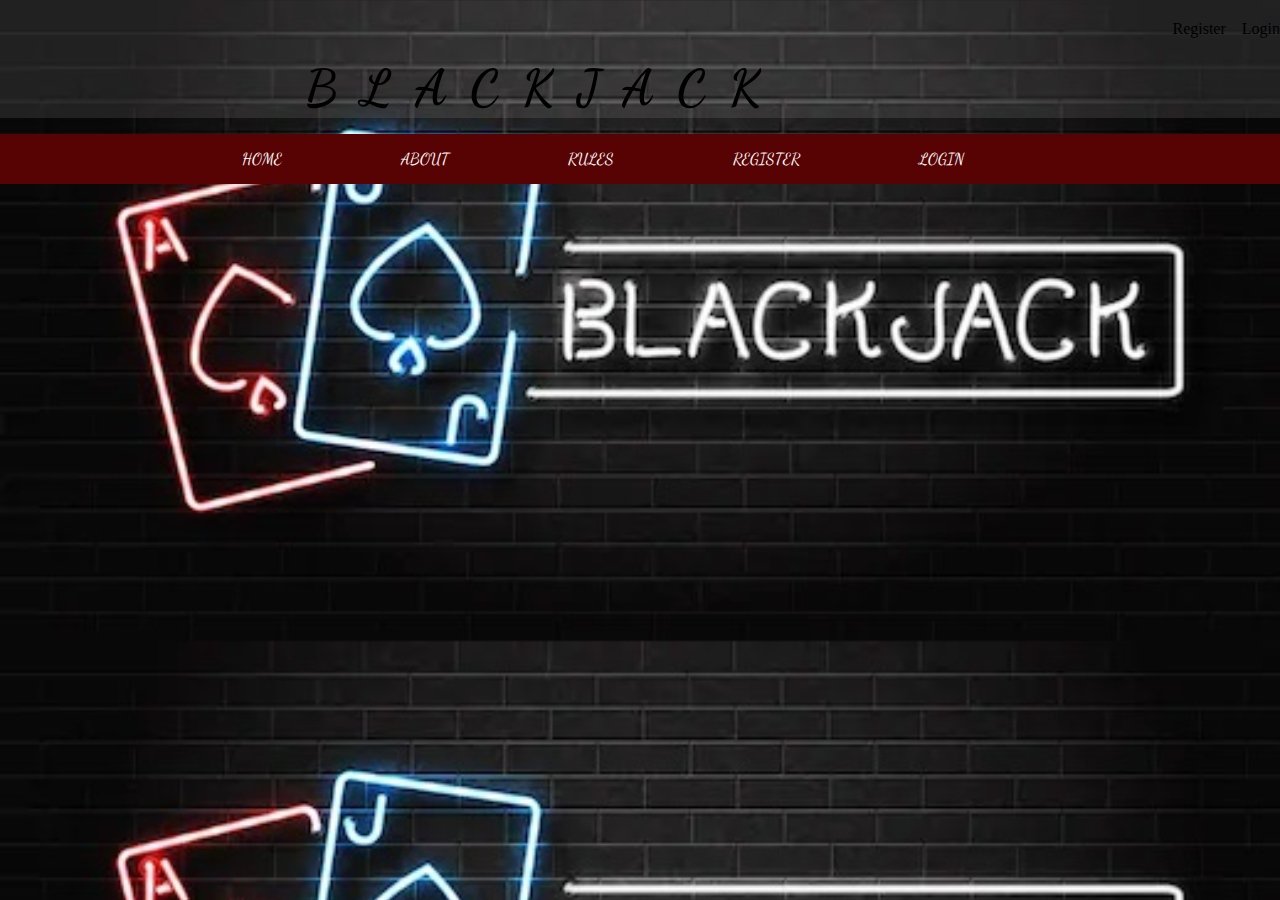
<file: blackjack.html>
<html>
<head>
    <title>Black jAck</title>
   <!--  <link href="https://fonts.googleapis.com/css?family=Bangers&display=swap" rel="stylesheet"> -->

  <link href="https://fonts.googleapis.com/css?family=Dancing+Script&display=swap" rel="stylesheet">

   <link href="https://fonts.googleapis.com/css?family=Cedarville+Cursive&display=swap" rel="stylesheet">

    <link rel="stylesheet" href="blkjk.css">
</head>
    <body>
        <header>
           
        <div class="logo">   <!--logo for the page in left top -->
              <!--image banner type stuuf -->
        </div>  
        <div align="Right"> Register &nbsp&nbsp Login </div>
        
         <div class="fonts"> <!--contain logo characters -->
            <span>B</span>
            <span>L</span>
            <span>A</span>
            <span>C</span>
            <span>K</span>
            <span>J</span>
            <span>A</span>
            <span>C</span>
            <span>K</span>
        </div>
        
    </header> 
    
    <nav>  <!--contain navigation keys -->
            <ul>  <!--navigation elements -->
                <li>HOME</li>
                <li>ABOUT</li>
                <li>RULES</li>
                <li>REGISTER</li>
                <li>LOGIN</li>
                
            </ul>
    </nav>
    <div class="gamebody"> <!--will contain gamepart -->
       
        
        
            
    </div>  
    
    
    
 
    </body>
    
</html>
</file>
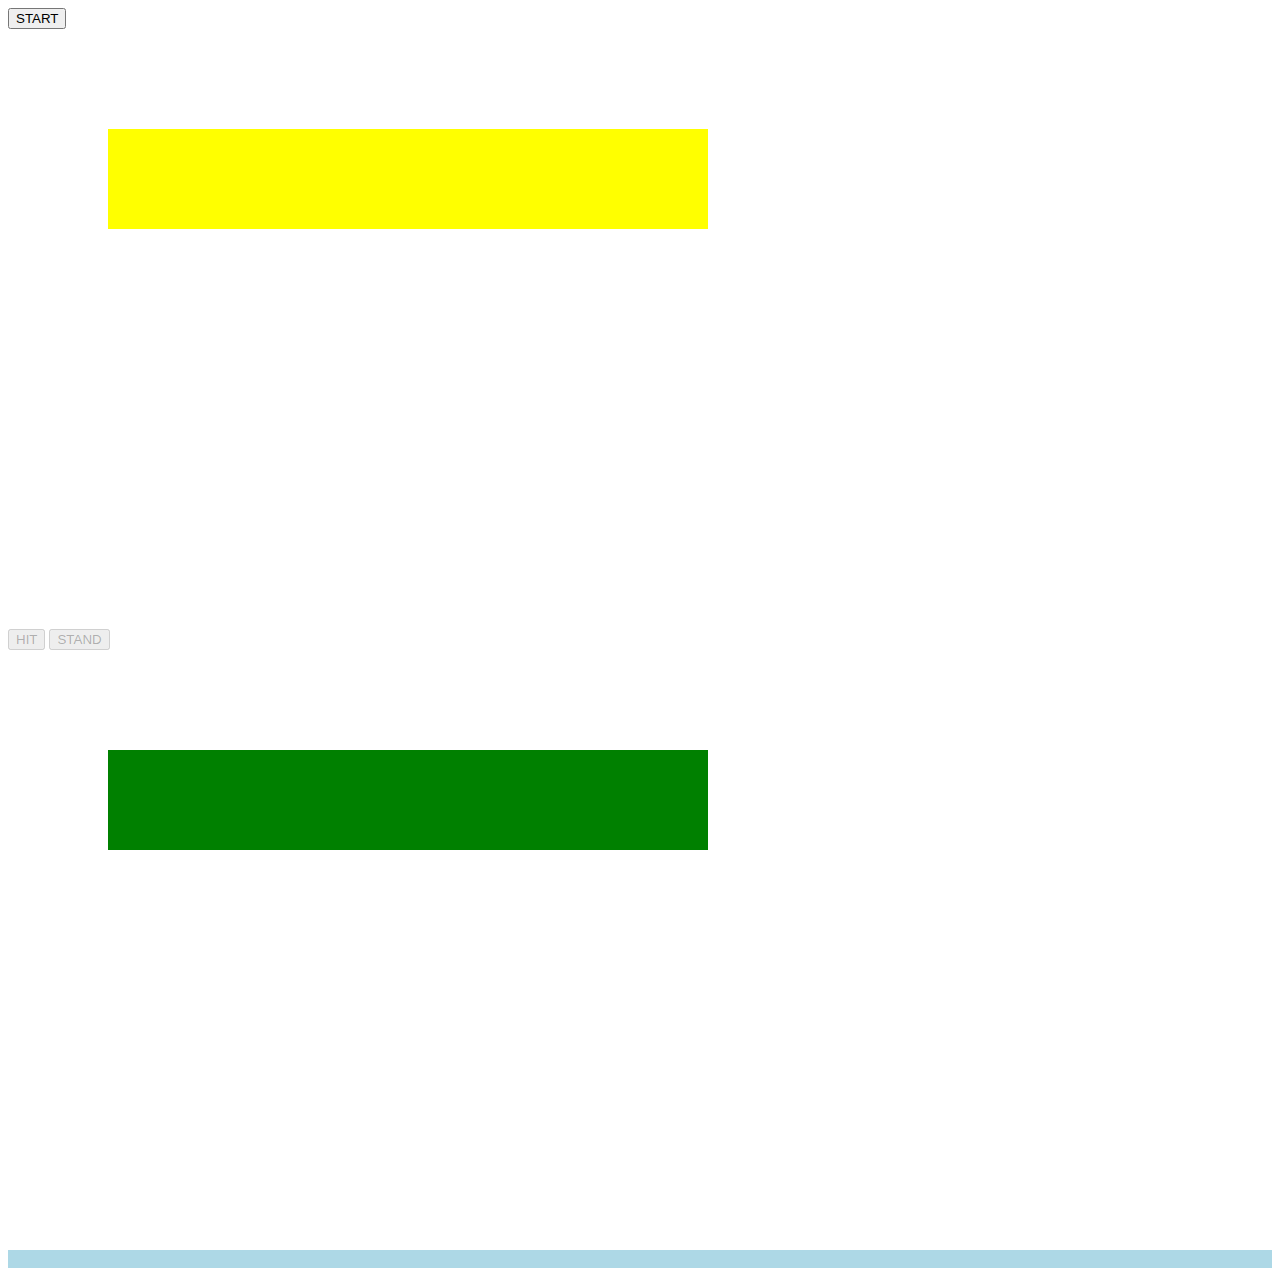
<file: homepage.html>
<HTML>
<STYLE>
    #dealerSide1 {
        background-color: yellow;
        position: relative;
        height: 100px;
        width: 100px;
        top: 100px;
        left: 100px;
    }

    #dealerSide2 {
        background-color: yellow;
        position: relative;
        height: 100px;
        width: 100px;
        left: 200px;
    }

    #dealerSide3 {
        background-color: yellow;
        position: relative;
        height: 100px;
        width: 100px;
        left: 300px;
        top: -100px;
    }

    #dealerSide4 {
        background-color: yellow;
        position: relative;
        height: 100px;
        width: 100px;
        left: 400px;
        top: -200px;
    }

    #dealerSide5 {
        background-color: yellow;
        position: relative;
        height: 100px;
        width: 100px;
        left: 500px;
        top: -300px;
    }

    #dealerSide6 {
        background-color: yellow;
        position: relative;
        height: 100px;
        width: 100px;
        left: 600px;
        top: -400px;
    }

    #playerSide1 {
        background-color: green;
        position: relative;
        height: 100px;
        width: 100px;
        top: 100px;
        left: 100px;
    }

    #playerSide2 {
        background-color: green;
        position: relative;
        height: 100px;
        width: 100px;
        left: 200px;
    }

    #playerSide3 {
        background-color: green;
        position: relative;
        height: 100px;
        width: 100px;
        left: 300px;
        top: -100px;
    }

    #playerSide4 {
        background-color: green;
        position: relative;
        height: 100px;
        width: 100px;
        left: 400px;
        top: -200px;
    }

    #playerSide5 {
        background-color: green;
        position: relative;
        height: 100px;
        width: 100px;
        left: 500px;
        top: -300px;
    }

    #playerSide6 {
        background-color: green;
        position: relative;
        height: 100px;
        width: 100px;
        left: 600px;
        top: -400px;
    }

    #victory {
        background-color: lightblue;
        position: relative;
    }

    img {
        max-width: 100%;
        max-height: 100%;
    }
</STYLE>

<BODY>
    <script src="deck.js"></script>
    <FORM>
        <input type="button" onclick="this.style.visibility='hidden'; startGame()" id="game" value="START">
        <div>
            <div>
                <div id=dealerSide1> </div>
                <div id=dealerSide2> </div>
                <div id=dealerSide3> </div>
                <div id=dealerSide4> </div>
                <div id=dealerSide5> </div>
                <div id=dealerSide6> </div>
            </div>
            <div id="gameButtons">
                <input type="button" onclick="playerTurn()" id="hit" value="HIT" disabled>
                <input type="button" onclick="playerStand()" id="stand" value="STAND" disabled>
            </div>
            <div>
                <div id=playerSide1> </div>
                <div id=playerSide2> </div>
                <div id=playerSide3> </div>
                <div id=playerSide4> </div>
                <div id=playerSide5> </div>
                <div id=playerSide6> </div>

            </div>
            <div>
                <div id=victory>&nbsp</div>
            </div>
        </div>
    </FORM>
</BODY>

</HTML>
</file>
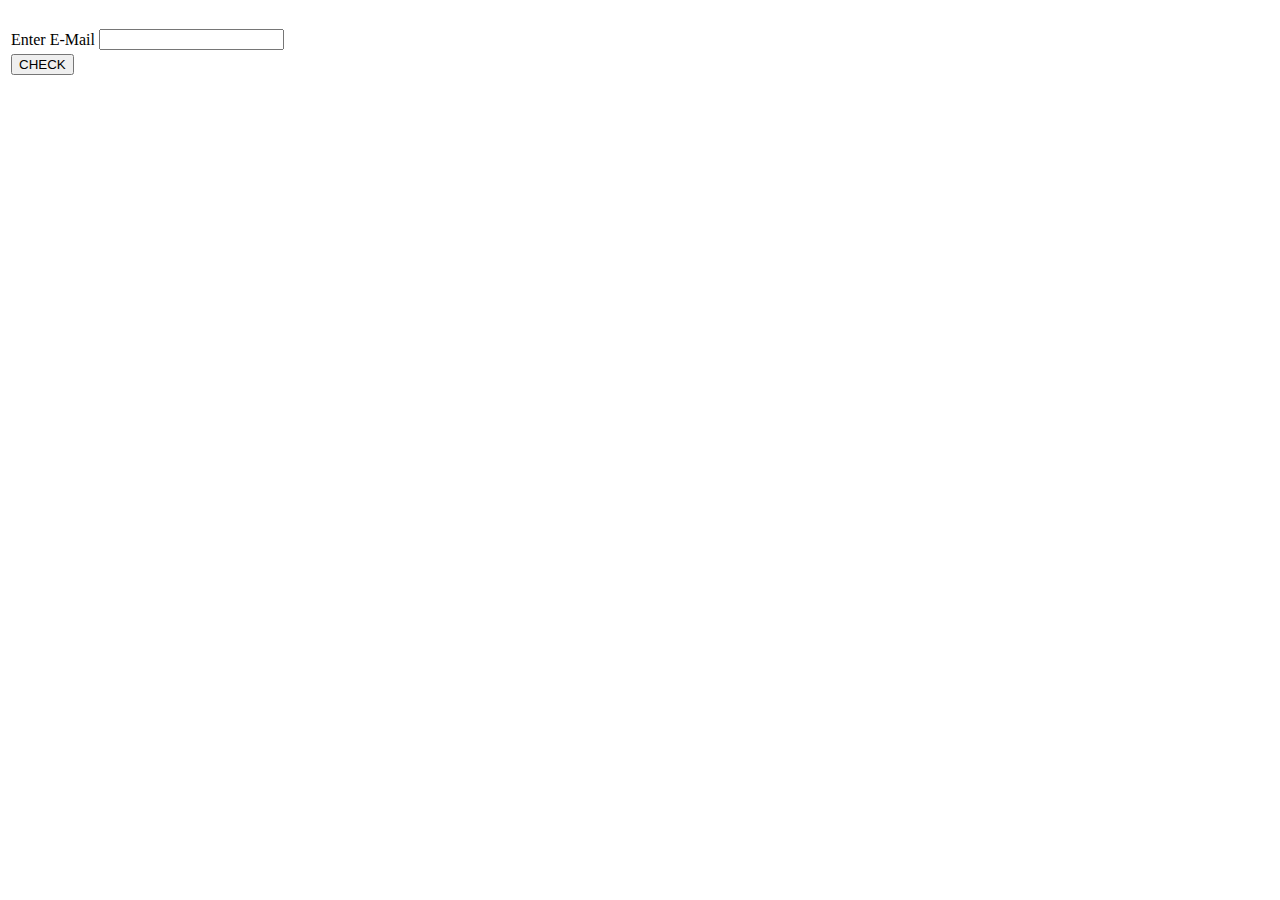
<file: Blackjack-DB/checkmail.html>
<!DOCTYPE html>
<html lang="en">
<head>
    <meta charset="UTF-8">
    <meta name="viewport" content="width=device-width, initial-scale=1.0">
    <title>Document</title>
</head>
<body>
    
        <form action="checkmail.php" method="POST">

            <table>

                <tr>
                    <td>Enter E-Mail</td>
                        <td><input type="text" name="email" value=""></td>
                </tr>
                <br>

                <tr>
                    <td>  <input type="submit" name="resetbtn" value="CHECK"></td>
                </tr>

            </table>


        </form>

</body>
</html>
</file>
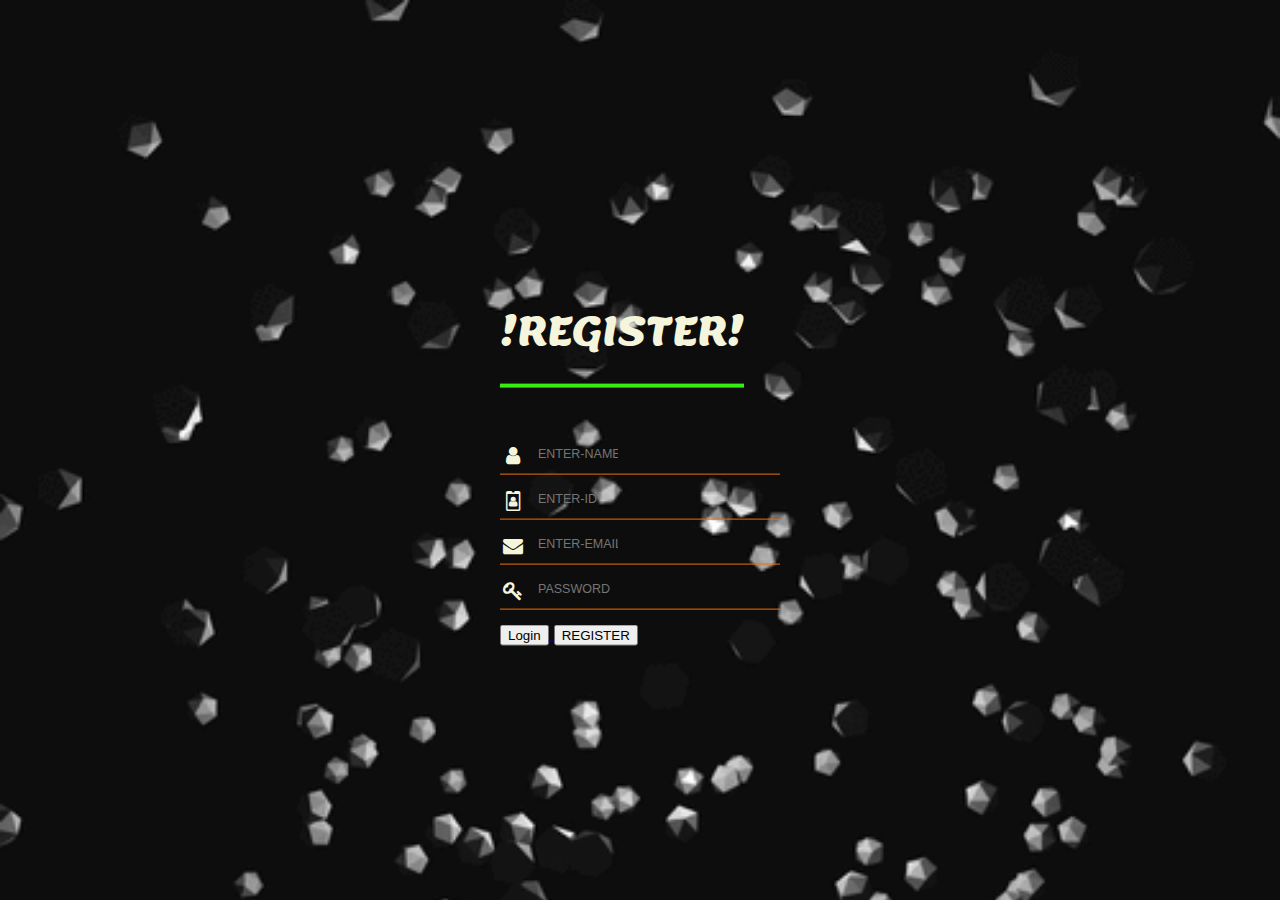
<file: Blackjack-DB/newglowing.html>
<!DOCTYPE html>
<html lang="en">
<head>
    <meta charset="UTF-8">
    <meta name="viewport" content="width=device-width, initial-scale=1.0">
    <meta http-equiv="X-UA-Compatible" content="ie=edge">
    <title>Document</title>
    <link rel="stylesheet" href="glowing.css">
    <link href="https://fonts.googleapis.com/css?family=Lemonada&display=swap" rel="stylesheet">
    <link href="https://fonts.googleapis.com/css?family=Montserrat+Subrayada&display=swap" rel="stylesheet">
</head>
<body>
  <form action="insert.php" method="post">
<div class="loginbox">
<h1> !REGISTER! </h1>
  <div class="userdetails">
    <i class="fa fa-user" aria-hidden="true"></i>
    <input type="text" name="uname" placeholder="ENTER-NAME" required="required">

  </div>
      <div class="userdetails">
        <i class="fa fa-id-badge" aria-hidden="true"></i>
      <input type="text" name="uid" placeholder="ENTER-ID" required = "required">
     </div>
        <div class="userdetails">
          <i class="fa fa-envelope" aria-hidden="true"></i>
        <input type="email" name="uemail" placeholder="ENTER-EMAIL" required ="required">
         </div>
          <div class="userdetails">
            <i class="fa fa-key" aria-hidden="true"></i>
            <input type="password" name="upass" placeholder="PASSWORD" required="required">
              </div>
              <a href="login.html">
              <input type="button" value="Login" name="login" id="btn">
            </a>
            <input type="submit" name="register " value="REGISTER">
 </div>

</form>
</body>
</html>
</file>
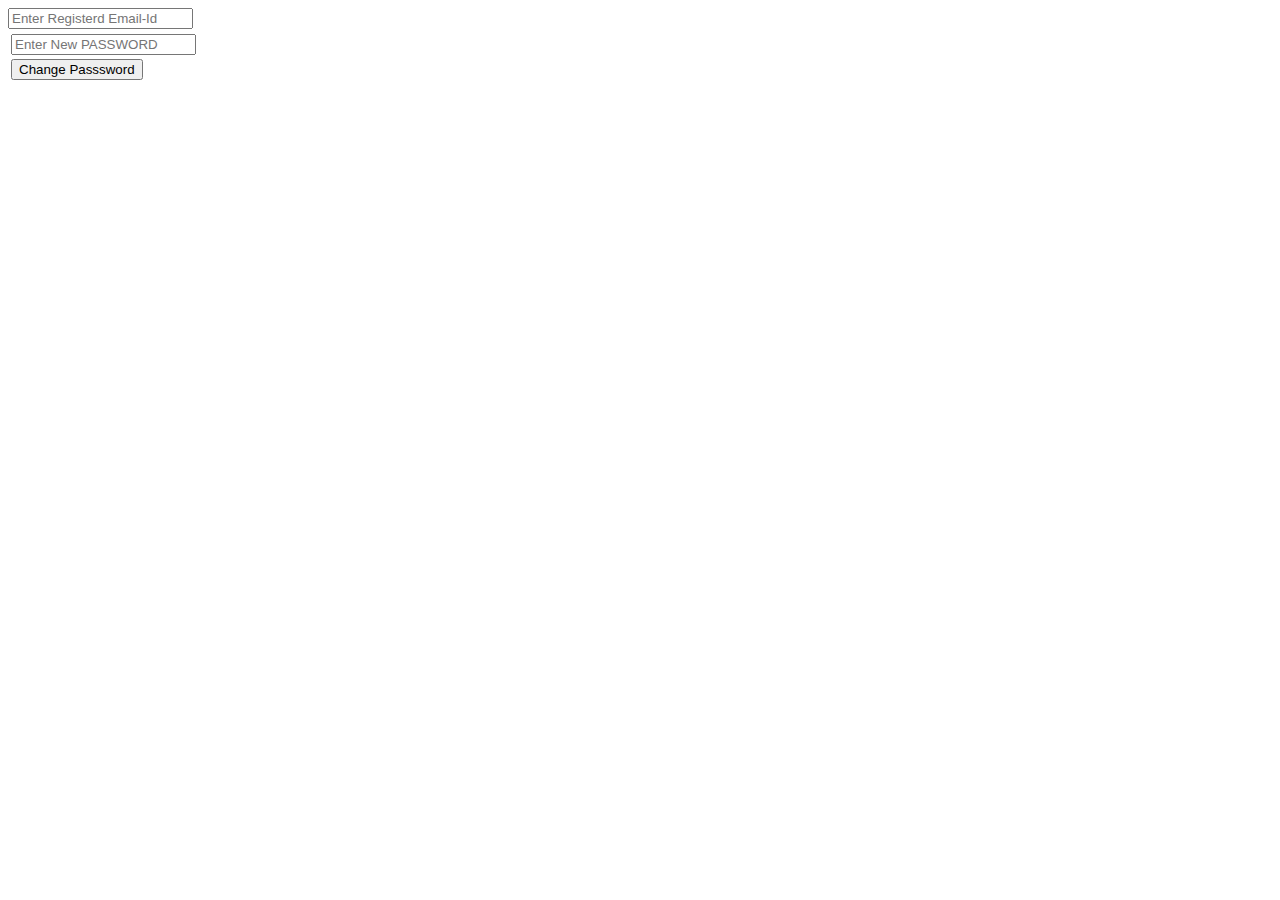
<file: Blackjack-DB/resetpass.html>
<!DOCTYPE html>
<html lang="en">
<head>
    <meta charset="UTF-8">
    <meta name="viewport" content="width=device-width, initial-scale=1.0">
    <title>Document</title>
</head>
<body>
    <form method="POST" action="resetpass.php">

            <table>

                <tr>
                        <input type="text" name="email" placeholder="Enter Registerd Email-Id" required = "required">
                </tr>

                <tr>
                    <td> <input type="text" name="changepassword" placeholder="Enter New PASSWORD" required = "required"> </td>
                </tr>
                 
                <tr>
                    <td><input type="submit" value="Change Passsword" name="change"></td>
                </tr>

            </table>

    </form>
</body>
</html>
</file>
<file: blkjk.css>
body /*Body style*/
{
    margin: 0;
    padding: 0;
    font-family: cursive;
   background-image: url("blackjack7.jpg");
    box-sizing: border-box;
    width: 100%;
    height: 100%;
    background-size: contain;
    background-repeat: repeat;

}
/*@font-face {
  font-family: myFirstFont;
  src: url(https://fonts.google.com/specimen/Work+Sans);
}*/
header 
{
   /* background-image: url("blackjack.jpg");*/
   background-color: white;
   background:rgba(255,255,255,0.1);
}
.logo
{
    color: white;
   
    display: inline-block;
    padding: 10px;
    padding-left: 200px;
}
.logo img
{
    height: 100px;
    width: 100px;
    
}
.fonts
{
    
    vertical-align: top; 
    display: inline-block;
    position: relative;
    padding-left: 300px;
    padding-top: 20px;
    padding-bottom: 0px;
    align-items:center;
    font-size: 50px;
    font-weight: bold;
   /* color: aliceblue;*/
   font-family: 'Dancing Script', cursive;

}
.fonts span
{
	
	margin: 0;
	padding: 5;
	animation: animate 2.75s linear infinite;
}
span:nth-child(1){animation-delay: 0s;}
span:nth-child(2){animation-delay: 0.25s;}
span:nth-child(3){animation-delay: 0.5s;}
span:nth-child(4){animation-delay: 0.75s;}
span:nth-child(5){animation-delay: 1s;}
span:nth-child(6){animation-delay: 1.25s;}
span:nth-child(7){animation-delay: 1.5s;}
span:nth-child(8){animation-delay: 1.75s;}
span:nth-child(9){animation-delay: 2s;}

@keyframes animate
{
	0%,100%
	{
		color: #fff;
		filter: blur(2px);
		text-shadow: 0 0 10px#39FF14,
					0 0 20px #39FF14,
					0 0 40px #39FF14,
					0 0 80px #39FF14,
					0 0 120px #39FF14,
					0 0 200px #39FF14,
					0 0 300px #39FF14,
					0 0 400px #39FF14;

	}
	5%,95%
	{
		color: #111;
		filter: blur(0px);
		text-shadow:  none;
	}
}

nav 
{

background-color: rgb(87, 3, 3);
position: sticky;
top: 10;



}

nav ul
{
text-align: center;

}

nav ul li
{
    
    display: inline-block;
/* */
    color: white;
    line-height: 50px;
    padding-right:  115px;
  /* font-family: 'Bangers', cursive;*/
 /* font-family: 'Hind Madurai', sans-serif;*/
 font-family: 'Dancing Script', cursive;


}

nav ul li:hover
{
    color: white;
    text-shadow: 0px 0px 3px white;
}

.gamebody
{
    width: 98%;
    height: 480px;
    padding-left: 20px;
    overflow: hidden;

}
.gamebody img
{
    width: 98%;
    height: 480px;
}
.gamespace
{
    width: 70%;
    height: 280px;
    padding-left: 50px;
    overflow: hidden;
}
</file>
<file: Blackjack-DB/glowing.css>
@import "https://stackpath.bootstrapcdn.com/font-awesome/4.7.0/css/font-awesome.min.css"; 
body
{
  margin: 0;
  padding: 0;
  font-family: 'Lemonada', cursive;
  background: url(login.gif)no-repeat;
  background-size: cover;
} 
.loginbox
{
  width: 280px;
  position: absolute;
  top: 50%;
  left: 50%;
  transform: translate(-50%,-50%);
  color: beige;
}
.loginbox h1
{
float: left;
font-size: 40px;
border-bottom: 4px solid  #37ee13;
margin-bottom: 50px;
padding: 13px 0;
}
.userdetails
{
  width: 100%;
  overflow: hidden;
  font-size:20px ;
  padding: 8px 0;
  margin: 8px 0;
  border-bottom: 1.5px  solid #ee7009;
}
.userdetails i
{
  width: 26px;
  float: left;
  text-align: center;
} 
.userdetails input
{
  border: none;
  outline: none;
  background: none;
  font-size: 12.5px;
  width: 80px;
  float: left;
  margin: 0 10px;
  color: whitesmoke;
}
</file>
